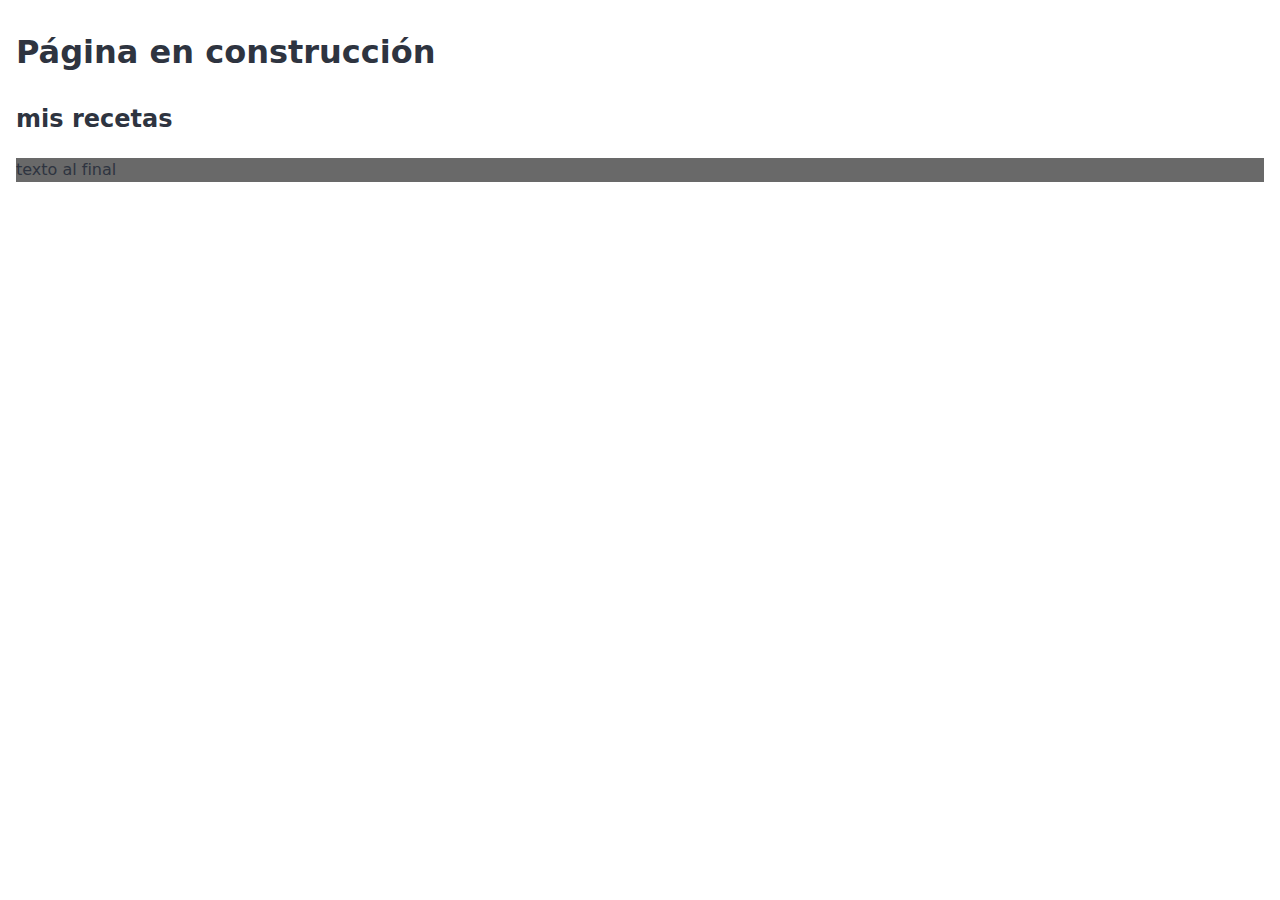
<file: recipes/recipes.html>
<!DOCTYPE html>
<html>
    <head>
        <link 
            rel="stylesheet" 
            href="../bamboo.css"
        >
    </head>
<body>
<h1>Página en construcción</h1>


<h2>mis recetas</h2>
<div id="footerwrapper">
    <style>
        #footerwrapper{
            width: 100%;
            background-color: dimgrey;
        }
    </style>
    <p>
        texto al final
    </p>
</div>
</body>
</html>
</file>
<file: bamboo.css>
:root{--b-font-main: system-ui, sans-serif;--b-font-mono: ui-monospace, SFMono-Regular, Menlo, Monaco, Consolas, "Liberation Mono", "Courier New", monospace;--b-txt: #2e3440;--b-bg-1: #fff;--b-bg-2: #eceff4;--b-line: #eceff4;--b-link: #bf616a;--b-btn-bg: #242933;--b-btn-txt: #fff;--b-focus: #88c0d0}@media(prefers-color-scheme: dark){:root{--b-txt: #eceff4;--b-bg-1: #2e3440;--b-bg-2: #3b4252;--b-line: #3b4252}}*,::before,::after{box-sizing:border-box}html:focus-within{scroll-behavior:smooth}body{;padding:0 1rem;margin:auto;background:var(--b-bg-1);font-family:var(--b-font-main);text-rendering:optimizeSpeed;line-height:1.5;color:var(--b-txt);-moz-tab-size:4;tab-size:4;word-break:break-word;overflow-wrap:break-word;-webkit-tap-highlight-color:rgba(0,0,0,0);-webkit-text-size-adjust:100%}h1,h2,h3,h4,h5,h6,p,ul,ol,dl,dd,details,blockquote,pre,figure,table,address,hr,fieldset,iframe,audio,video{margin:0 0 1.5rem}h1,h2,h3,h4,h5,h6{line-height:1.25;margin-top:2rem;text-wrap:balance}h1{font-size:2rem}h2{font-size:1.5rem}h3{font-size:1.25rem}h4{font-size:1rem}h5{font-size:.875rem}h6{font-size:.75rem}a{color:var(--b-link);text-decoration:none}a:hover{text-decoration:underline}img,video,svg{max-width:100%;height:auto}embed,iframe,object{max-width:100%}iframe{border-style:none}abbr[title]{text-decoration:underline dotted}b,strong{font-weight:700}blockquote{margin-left:0;margin-trim:block;padding:.5rem 0 .5rem 1.5rem;border-left:.25rem solid var(--b-txt)}small{font-size:.875rem}sub,sup{font-size:75%;line-height:0;position:relative;vertical-align:baseline}sub{bottom:-0.25em}sup{top:-0.5em}hr{height:0;border:0;border-bottom:1px solid var(--b-line)}pre,code,kbd,samp,tt,var{background:var(--b-bg-2);border-radius:.25rem;padding:.125rem .25rem;font-family:var(--b-font-mono);font-size:.875em}pre{padding:1rem;overflow:auto;white-space:pre}pre code{padding:0}details{display:block;padding:.5rem 1rem;background:var(--b-bg-2);border:1px solid var(--b-line);border-radius:.25rem;margin-trim:block}details[open]>summary{margin-bottom:1.5rem}summary{display:list-item;cursor:pointer;font-weight:bold}summary:focus{box-shadow:none}table{border-collapse:collapse;width:100%;text-indent:0}table caption{margin-bottom:.5rem}tr{border-bottom:1px solid var(--b-line)}td,th{padding:.5rem 0 .5rem 1rem;word-break:normal}td:first-child,th:first-child{padding-left:0}th{text-align:left}ul,ol,dd{padding-left:2rem}li>ul,li>ol{margin-bottom:0}fieldset{padding:.5rem .75rem;border:1px solid var(--b-line);border-radius:.25rem}legend{padding:0 .25rem}label{cursor:pointer;display:block;margin-bottom:.25rem}button,input,select,textarea{margin:0;padding:.5rem .75rem;max-width:100%;background:var(--b-bg-2);border:0;border-radius:.25rem;font:inherit;line-height:1.125;color:var(--b-txt)}button,select{text-transform:none}select,[type=date],[type=datetime-local],[type=datetime],[type=email],[type=month],[type=number],[type=password],[type=search],[type=tel],[type=text],[type=time],[type=url],[type=week]{width:100%}[type=image],[type=checkbox],[type=radio]{cursor:pointer}[type=color]{min-height:2.125rem}select:not([multiple]):not([size]){padding-right:1.5rem;background-repeat:no-repeat;background-position:right .5rem center;-moz-appearance:none;-webkit-appearance:none;appearance:none}textarea{width:100%;resize:vertical}textarea:not([rows]){height:8rem}button{touch-action:manipulation}button,[type=button],[type=submit],[type=reset]{-webkit-appearance:button;display:inline-block;text-align:center;white-space:nowrap;background:var(--b-btn-bg);color:var(--b-btn-txt);border:0;cursor:pointer;transition:opacity .25s}button:hover,[type=button]:hover,[type=submit]:hover,[type=reset]:hover{opacity:.75}button[disabled],[type=button][disabled],[type=submit][disabled],[type=reset][disabled]{opacity:.5}progress{vertical-align:baseline}[type=search]{-webkit-appearance:none;outline-offset:-2px}::-webkit-inner-spin-button,::-webkit-outer-spin-button{height:auto}::-webkit-input-placeholder{color:inherit;opacity:.5}::-webkit-search-decoration{-webkit-appearance:none}::-webkit-file-upload-button{-webkit-appearance:button;font:inherit}::-moz-focus-inner{border-style:none;padding:0}:-moz-focusring{outline:1px dotted ButtonText}:-moz-ui-invalid{box-shadow:none}[aria-busy=true]{cursor:progress}[aria-disabled=true],[disabled]{cursor:not-allowed}:focus,details:focus-within{outline:none;box-shadow:0 0 0 2px var(--b-focus)}@media(prefers-reduced-motion: reduce){html:focus-within{scroll-behavior:auto}*,::before,::after{animation-delay:-1ms !important;animation-duration:1ms !important;animation-iteration-count:1 !important;background-attachment:initial !important;scroll-behavior:auto !important;transition-delay:0 !important;transition-duration:0 !important}}select:not([multiple]):not([size]){background-image:url("data:image/svg+xml,%3Csvg width='16' height='16' viewBox='0 0 20 20' xmlns='http://www.w3.org/2000/svg' fill='%232e3440'%3E%3Cpath d='M5 6l5 5 5-5 2 1-7 7-7-7 2-1z'/%3E%3C/svg%3E")}@media(prefers-color-scheme: dark){select:not([multiple]):not([size]){background-image:url("data:image/svg+xml,%3Csvg width='16' height='16' viewBox='0 0 20 20' xmlns='http://www.w3.org/2000/svg' fill='%23eceff4'%3E%3Cpath d='M5 6l5 5 5-5 2 1-7 7-7-7 2-1z'/%3E%3C/svg%3E")}}
</file>
